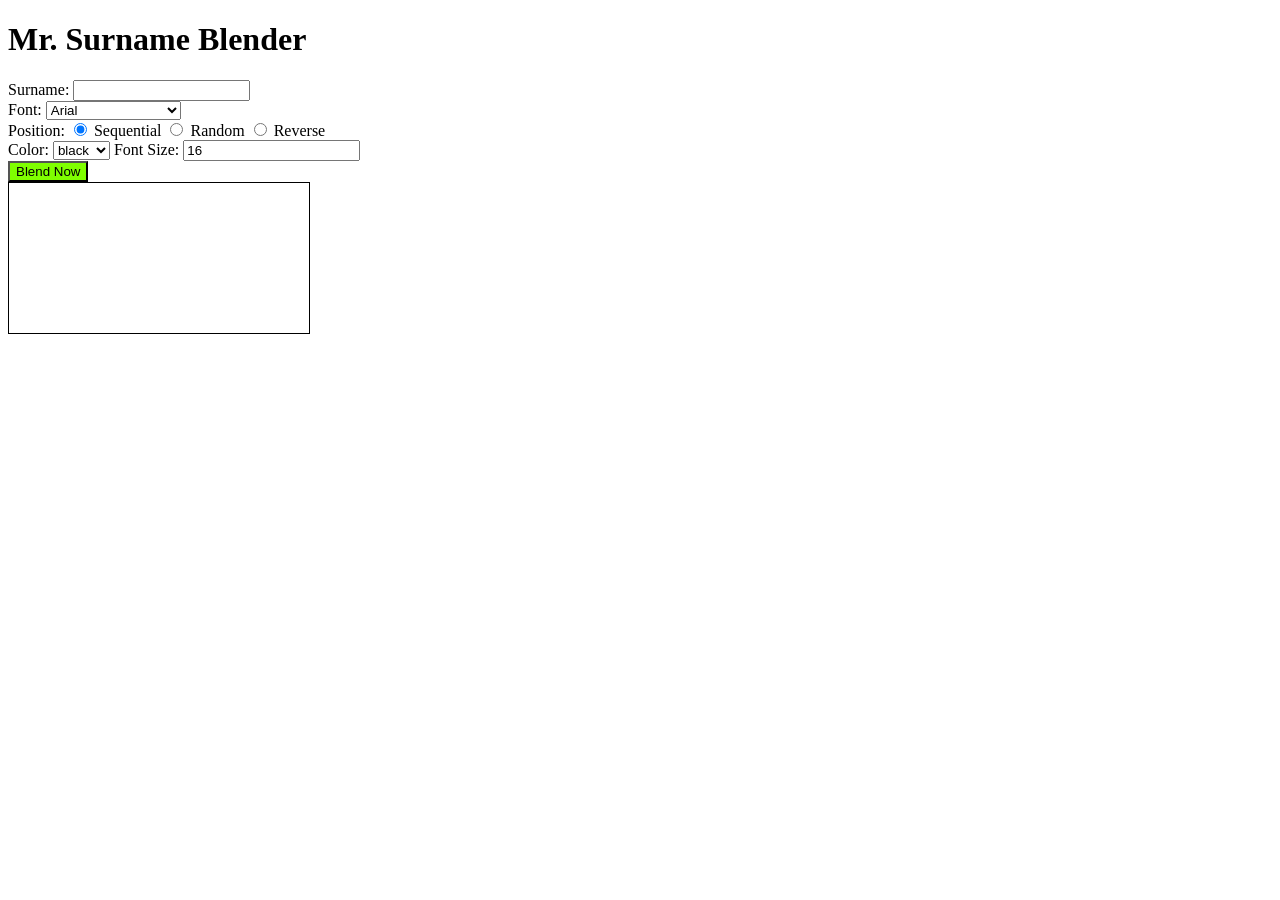
<file: index.html>
<!DOCTYPE html>
<html>
<head>
    <script src="blender.js"></script>
    <style>
        #output {
            width: 300px;
            height: 150px;
            border: 1px solid black;
            position: relative;
        }
        /* body{
            font-family: Arial;
        } */
         
         /* Authur: A. silinga 224108331 */
        

        
    </style>
</head>
<body>

<h1>Mr. Surname Blender</h1>

<div>
    <span>Surname:</span>
    <input id="surname" type="text">
</div>

<div>
    <span>Font:</span>
    <select id="font">
        <option>Arial</option>
        <option>Verdana</option>
        <option>Times New Roman</option>
        <option>Comic Sans MS</option>
    </select>
</div>

<div>
    <span>Position:</span>
    <input type="radio" name="pos" value="seq" checked> Sequential
    <input type="radio" name="pos" value="rand"> Random
    <input type="radio" name="pos" value="rev"> Reverse
</div>

<div>
    Color:
    <select id="color">
        <option>black</option>
        <option>red</option>
        <option>blue</option>
        <option>green</option>
    </select>

    Font Size:
    <input id="size" type="number" value="16">
</div>

<button id="blend" style="background-color: chartreuse;" >Blend Now</button>

<div id="output"></div>

</body>
</html>
</file>
